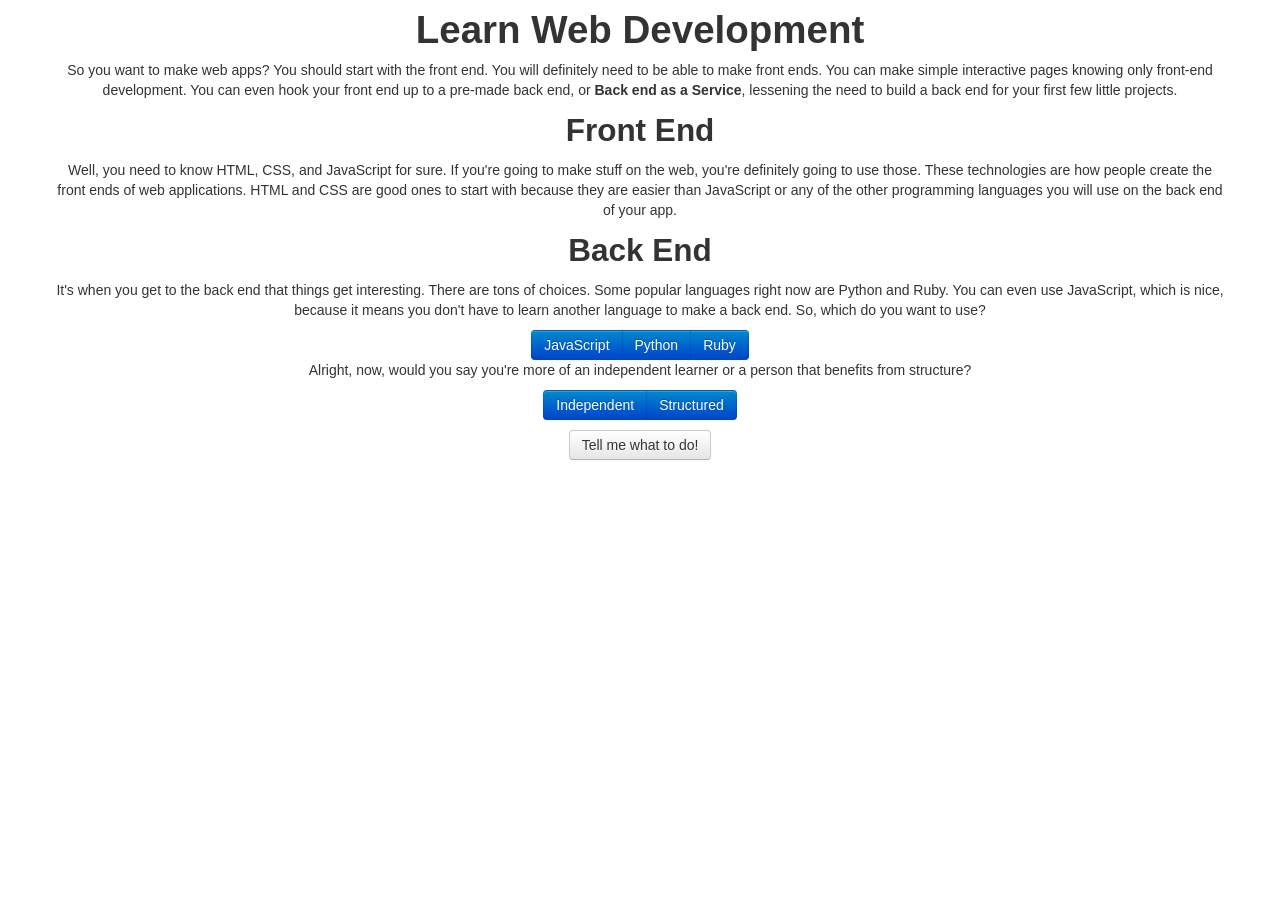
<file: index.html>
<!DOCTYPE HTML>
<html lang="en">
	<head>
		<title>CodeWays -- How to Learn Web Development</title>
		<script src="jquery-2.0.3.js"></script>
		<script src="bootstrap/js/bootstrap.js"></script>
		<script src="app.js"></script>
		<script src="functions.js"></script>
		<link rel="stylesheet" type="text/css" href="style.css">
		<link rel="stylesheet" type="text/css" href="bootstrap/css/bootstrap.css">
	</head>
	<body>
		<div class="container">
			<header><h1>Learn Web Development</h1></header>
			<section id="introduction"></section>
			So you want to make web apps? You should start with the front end. You will definitely need to be able to make front ends. You can make simple interactive pages knowing only front-end development. You can even hook your front end up to a pre-made back end, or <b>Back end as a Service</b>, lessening the need to build a back end for your first few little projects.
			<section id="frontend">
				<h2>Front End</h2>
				<p>
				Well, you need to know HTML, CSS, and JavaScript for sure.
				If you're going to make stuff on the web, you're definitely going to use those. These technologies 
				are how people create the front ends of web applications. HTML and CSS are good ones to start with because they are
				easier than JavaScript or any of the other programming languages you will use on the back end of your app.
				</p>
			</section>
			<section id="backend">
				<h2>Back End</h2>
				<p>
				It's when you get to the back end that things get interesting. There are tons of choices. Some popular
				languages right now are Python and Ruby. You can even use JavaScript, which is nice, because it means you don't have to learn another language to make a back end. So, which do you want to use?
				</p>
				<div id="backendButtonGroup" class="btn-group" data-toggle="buttons-radio">
					<button class="btn btn-primary" id="javascript">JavaScript</button>
					<button class="btn btn-primary" id="python">Python</button>
					<button class="btn btn-primary" id="ruby">Ruby</button>
				</div>
			</section>
			<p>Alright, now, would you say you're more of an independent learner or a person that benefits from structure?</p>
			<div id="learningStyleButtonGroup" class="btn-group" data-toggle="buttons-radio">
				<button class="btn btn-primary" id="independent">Independent</button>
				<button class="btn btn-primary" id="structured">Structured</button>
			</div>
			<button id="conclusion" class="btn" onclick="conclusionGenerator()">Tell me what to do!</button>
			<div id="recommendation"></div>
		</div>
	</body>
</html>
</file>
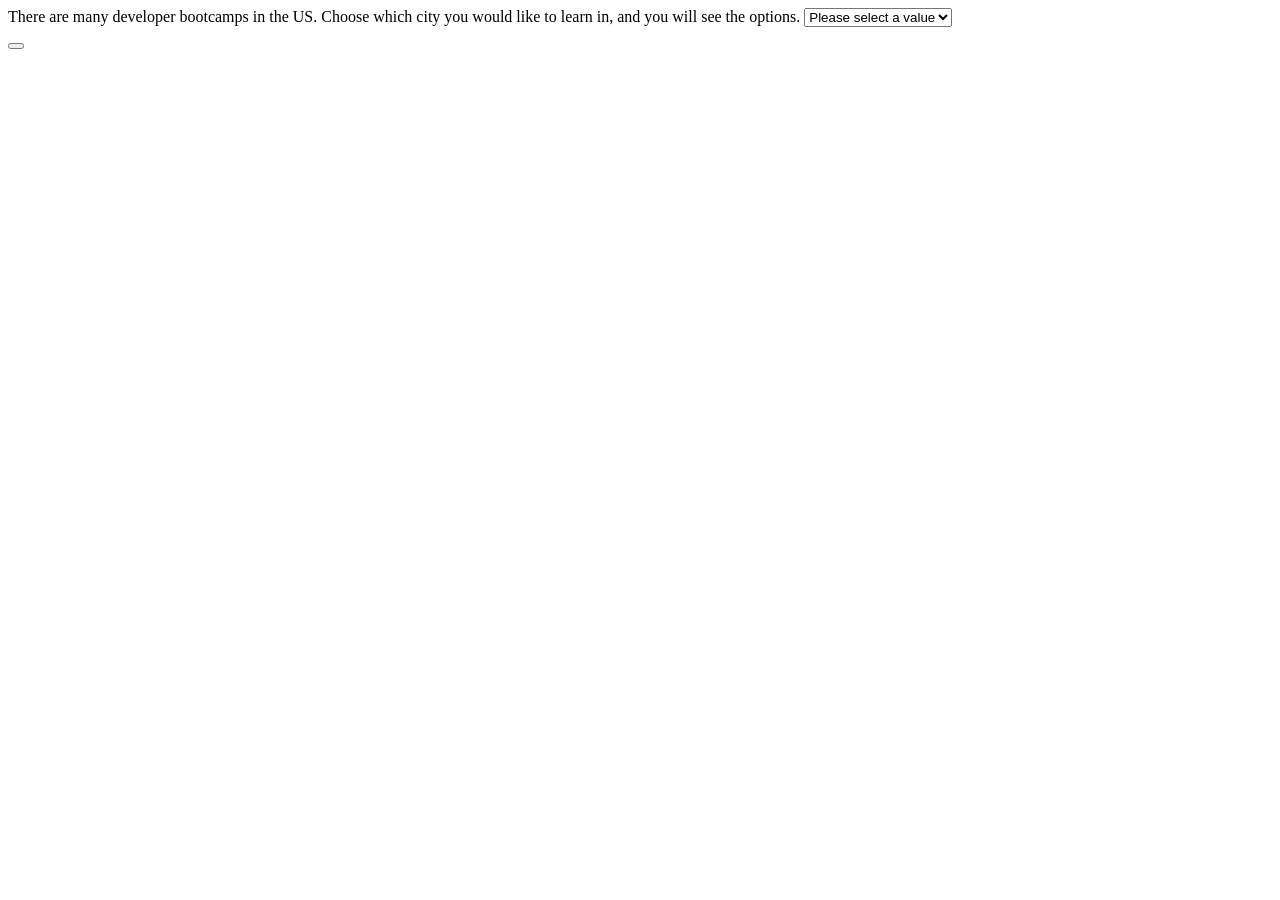
<file: Bootcamps/index.html>
There are many developer bootcamps in the US. Choose which city you would like to learn in, and you will see the options.
<head>
	<script type="text/javascript" src="functions.js"></script>
</head>

<body>
	<select id="city" onchange="cityFunction()">
	  <option value="Null">Please select a value</option>
	  <option value="frisco">San Francisco</option>
	  <option value="boston">Boston</option>
	  <option value="nyc">New York City</option>
	  <option value="chicago">Chicago</option>
	  <option value="other">Other</option>
	</select>
	
	<p>
		<div id ="cityDummy">
		</div>
	</p>
	
	<p>
		<div id = "moreCityDummy">
		</div>
	</p>
	
	<p>
		<div id="cityMore">
		<button onclick = "cityMoreFunction()">
		</button>
		</div>
	</p>
	
	
	
</body>
</file>
<file: style.css>
h1, p, div {
	text-align: center;
}

#conclusion {
	display: block;
	margin-left: auto;
	margin-right: auto;
	margin-top: 10px;
}

#recommendation {
	margin-top: 10px;
	font-size: 20px;
}
</file>
